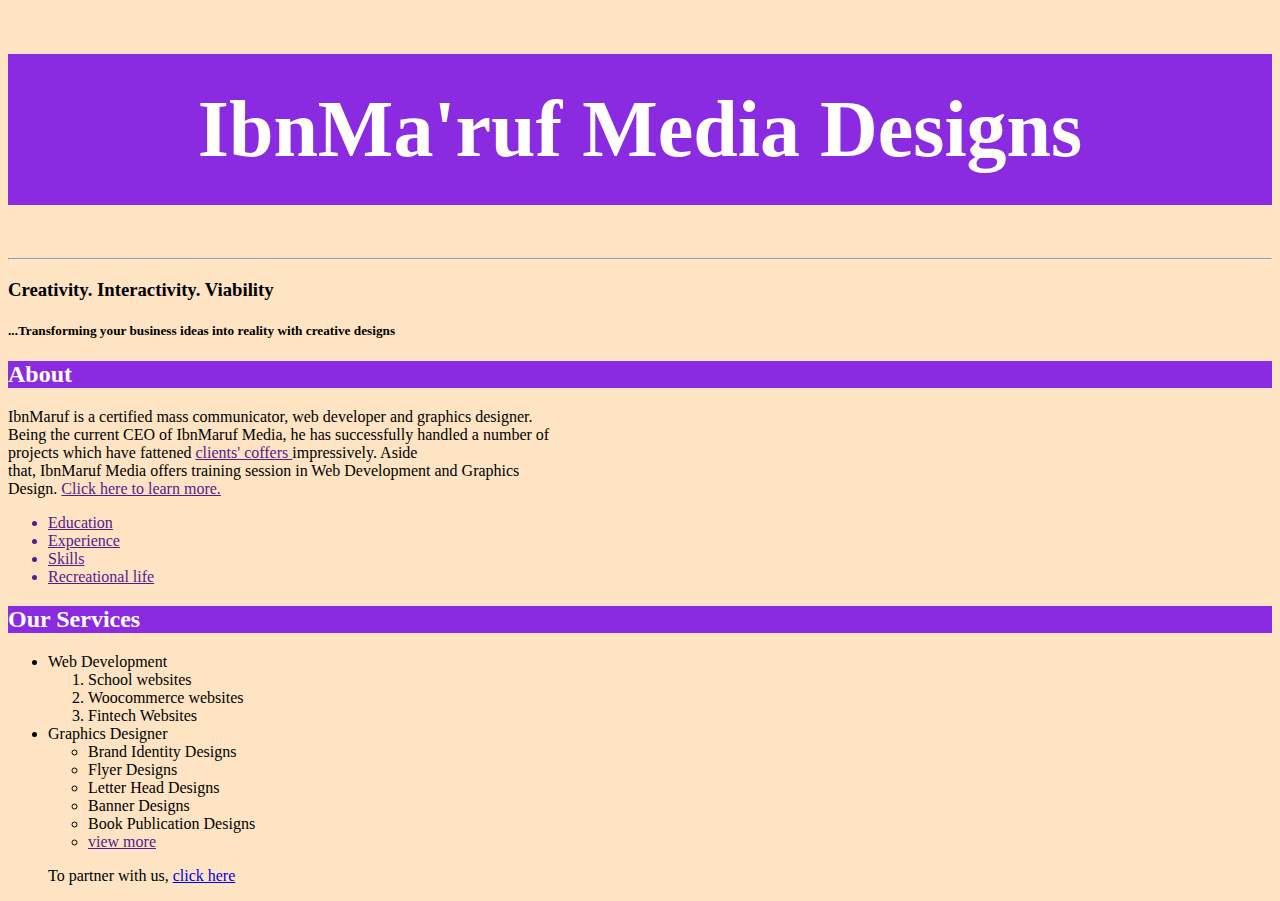
<file: index.html>
<!DOCTYPE html>
<html lang="en">
<head>
    <meta charset="UTF-8">
    <meta name="viewport" content="width=device-width, initial-scale=1.0">
    <title>IBNMARUF MEDIA</title>
    <link rel="stylesheet" href="style.css">
    <link rel="shortcut icon" href="mylogo.jpg" type="image/x-icon">
   
</head>
<body>
    <h1 id="top10">IbnMa'ruf Media Designs</h1><hr>
    <h3>Creativity. Interactivity. Viability</h3>
    <h5>...Transforming your business ideas into reality with creative designs</h5>
    <h2 class="top11">About</h2>
    <p>  IbnMaruf is a certified mass communicator, web developer and graphics designer.
        <br> Being the current CEO of IbnMaruf Media, he has successfully handled a number of
        <br>projects which have fattened <a href>  clients' coffers </a> impressively. Aside
        <br> that, IbnMaruf Media offers training session in Web Development and Graphics
        <br> Design. <a href>Click here to learn more.</a>
    </p>
    <a href><ul><li>Education</li>
        <li>Experience</li>
        <li>Skills</li>
        <li>Recreational life</li></ul></a>
        <h2 class="top12">Our Services</h2>
        <ul><li>Web Development
            <ol><li>School websites</li>
                <li>Woocommerce websites</li>
                <li>Fintech Websites</li></ol>
        </li>
    <li>Graphics Designer
        <ul><li>Brand Identity Designs</li>
            <li>Flyer Designs</li>
            <li>Letter Head Designs</li>
            <li>Banner Designs</li>
            <li>Book Publication Designs
                <li> <a href>view more</a></li>
        </li></ul> 
     <p> To partner with us, <a href="reg.html">click here</a></p>
    
</body>
</html>
</file>
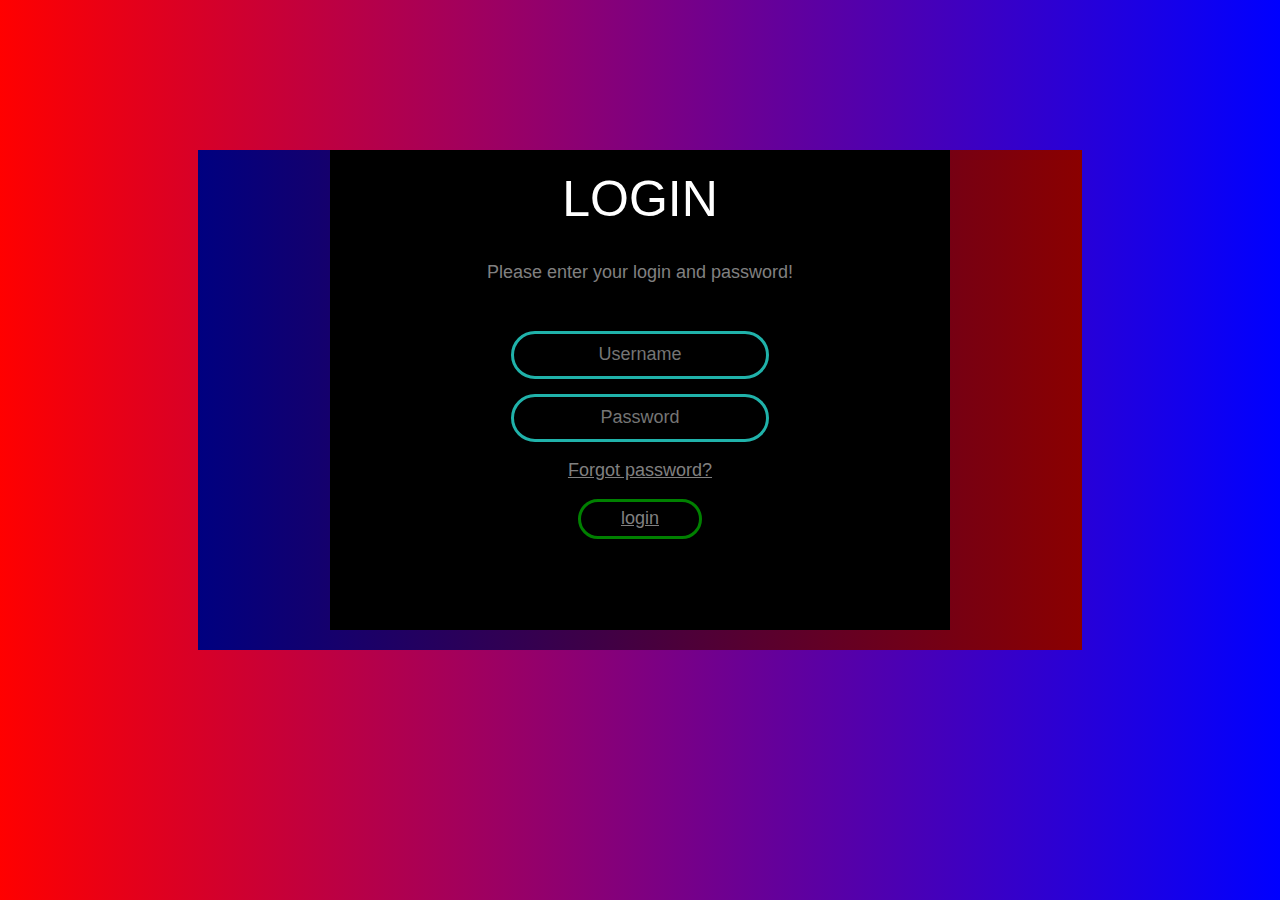
<file: login.html>
<!DOCTYPE html>
<html lang="en">
<head>
    <meta charset="UTF-8">
    <meta name="viewport" content="width=device-width, initial-scale=1.0">
    <title>Login page</title>
</head>
<style>
    #grad {background-image: linear-gradient(to right, red, blue);
    }
    .big {
        background-image: linear-gradient(to right,  navy, darkred);
        border: ;
         width: 70%;
         height: 500px;
         margin-top: 150px;
         margin-left: 15%;
    }
    .small {
        background-color: black;
        border: ;
        width: 70%;
        height: 480px;
        margin-top: 20px;
        margin-left: 15%;
        color: white;
        font-family: Arial, Helvetica, sans-serif;
        weight: 5px;
        font-size: 25px;
        text-align: center; 
    }
    .input3 {
        border: solid lightseagreen 3px;
         width: 40%;
         height: 40px;
         border-radius: 25px;
         background-color: black;
         font-size: 18px;
         text-align: center; 
         color: white;  
    }
    .input5 {border: solid lightseagreen 3px;
         width: 40%;
         height: 40px;
         border-radius: 25px;
         background-color: black;
         font-size: 18px;
         text-align: center;  
         color: white;

    }
    .f1 {
        margin-top: -70px ;
    }
    .f2 {margin-top: 15px ;

    }
    .f2 {margin-top: 15px ;
}
.input4 {border: solid green 3px;
         width: 20%;
         height: 40px;
         border-radius: 25px;
         background-color: black;
         font-size: 18px;
         text-align: center;
         color: grey;

}
a{color: grey;}
a:hover {color: green;}
a:active {color: white;}
button:hover {background-color: }


</style>
<body id="grad">
     <div class="big">
        
        <div class="small">
            <h1 style="font-weight: lighter; padding-top: 20px;" >LOGIN</h1>
            <p style="color: grey; font-size: 18px; padding-bottom: 100px;"> 
                Please enter your login and password!
            </p>
            <form action="" class="f1">
                <input type="Username" placeholder="Username"  class="input3">
                
            </form>
            <form action="" class="f2">
                <input type="Password" placeholder="Password" class="input5" >
                
            </form>
            <p style="color: grey; font-size: 18px;text-decoration: underline;" >
                 Forgot password?</p>
                 <form action="" class="f3">
                    <button class="input4"><a href="./successful.html">login</a></button>
                    
                </form>
        </div>
     </div>
</body>
</html>
</file>
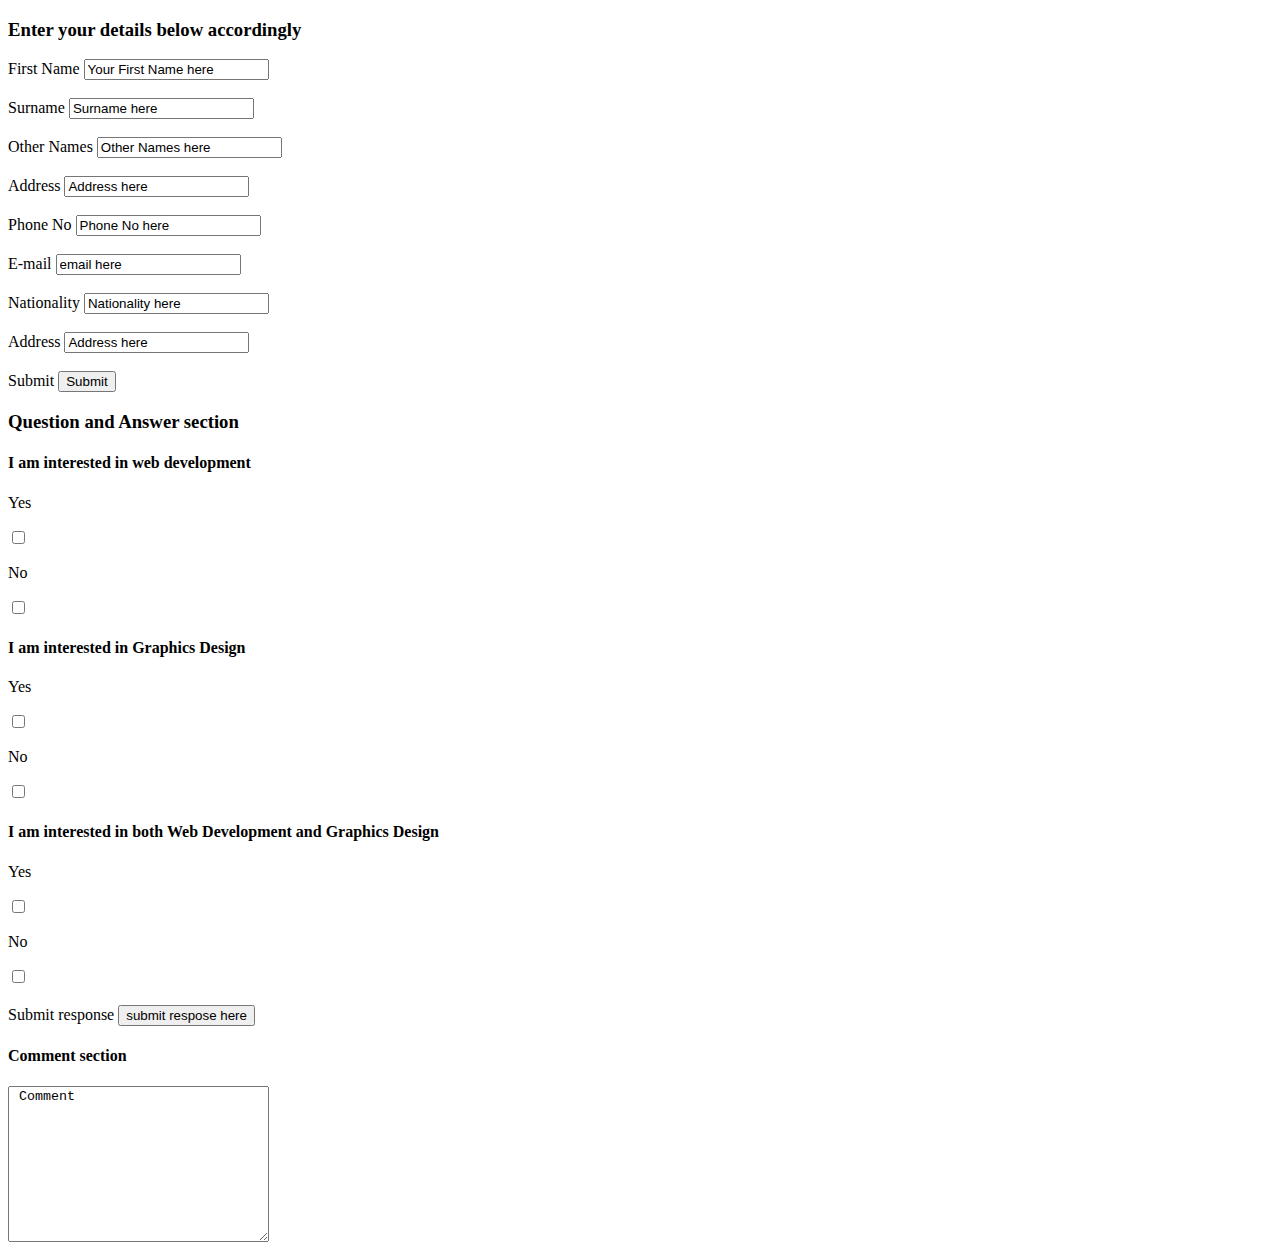
<file: reg.html>
<!DOCTYPE html>
<html lang="en">
<head>
    <meta charset="UTF-8">
    <meta name="viewport" content="width=device-width, initial-scale=1.0">
    <title>Registratin page</title>
</head>
<body>
    <h3> Enter your details below accordingly</h3>
    <form action="">
        <label for="">First Name</label>
        <input type="First Name" value="Your First Name here">
    </form>
    <br><form action="">
        <label for=""> Surname</label>
        <input type="Surname" value="Surname here">
    </form>
    <br><form action="">
        <label for=""> Other Names</label>
        <input type="Other Names" value="Other Names here">
    </form>
</form>
<br><form action="">
    <label for=""> Address</label>
    <input type="Address" value="Address here">
</form>

</form>
    <br><form action="">
        <label for=""> Phone No</label>
        <input type="Phone No" value="Phone No here">
    </form>
    <br><form action="">
        <label for=""> E-mail</label>
        <input type="email" value="email here">
    </form>
    <br><form action="">
        <label for=""> Nationality</label>
        <input type="Nationality" value="Nationality here">
    </form>
    <br><form action="./submit.html">
        <label for=""> Address</label>
        <input type="Address" value="Address here">
        <br><br><label for="">Submit</label>
        <input type="submit">
        
    </form>

    <h3>Question and Answer section</h3>
    <h4>I am interested in web development</h4>
    <p>Yes</p>
    <input type="checkbox" value="true">
    <p>No</p>
    <input type="checkbox" value="true">
    
    <h4>I am interested in Graphics Design</h4>
    <p>Yes</p>
    <input type="checkbox" value="true">
    <p>No</p>
    <input type="checkbox" value="true">
    
    <h4>I am interested in both Web Development and Graphics Design</h4>
    <p>Yes</p>
    <input type="checkbox" value="true">
    <p>No</p>
    <input type="checkbox" value="true">
    <br><br><form action="./submit.html">
        <label for="">Submit response</label>
        <input type="submit" value="submit respose here">
    </form>
    <h4>Comment section</h4>
    <textarea name="" id="" cols="30" rows="10"> Comment</textarea>
</body>
</html>
</file>
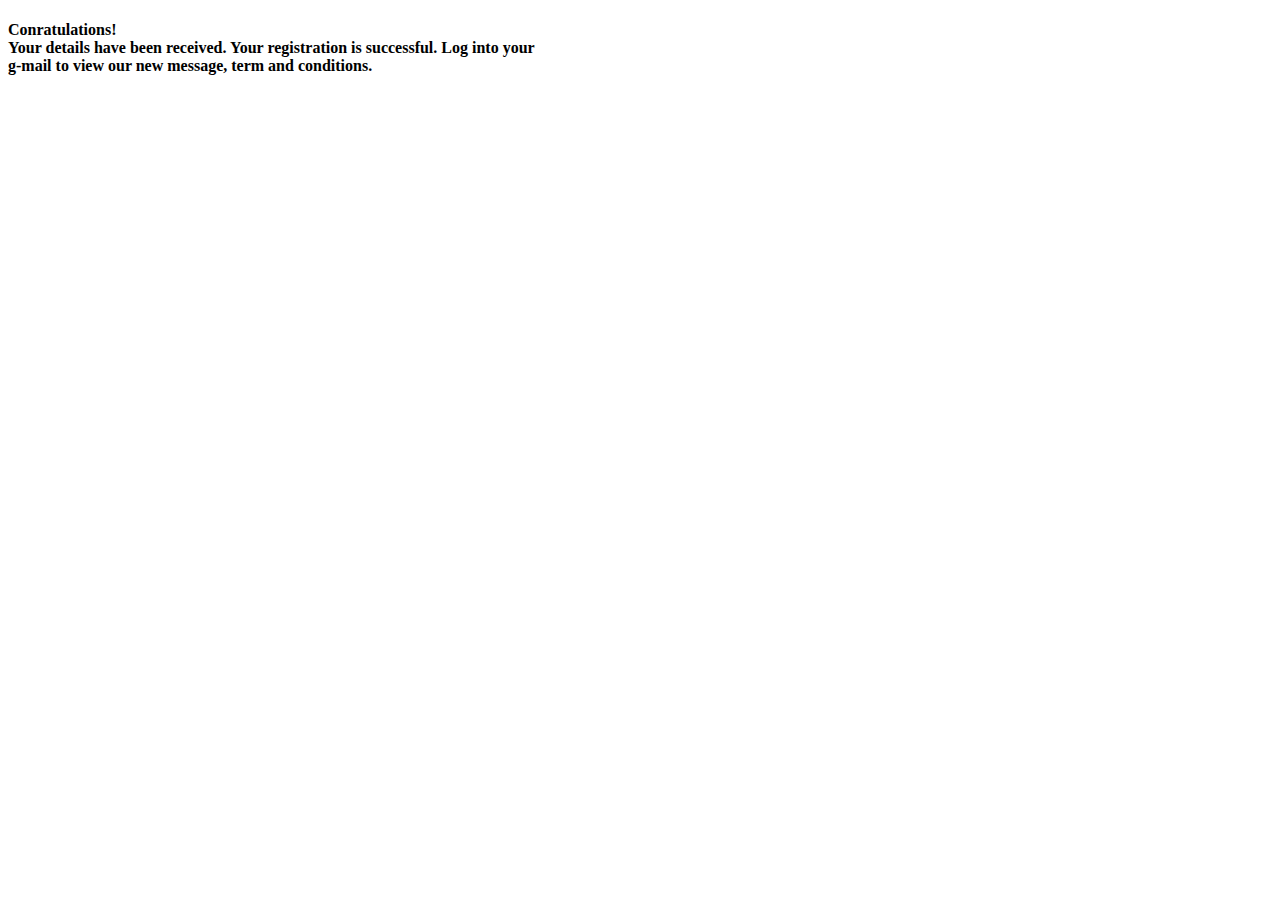
<file: submit.html>
<!DOCTYPE html>
<html lang="en">
<head>
    <meta charset="UTF-8">
    <meta name="viewport" content="width=device-width, initial-scale=1.0">
    <title>Submit page</title>
</head>
<body>
    <h4> Conratulations!
        <br>Your details have been received. Your registration is successful. Log into your 
        <br>g-mail to view our new message, term and conditions.</h4>
</body>
</html>
</file>
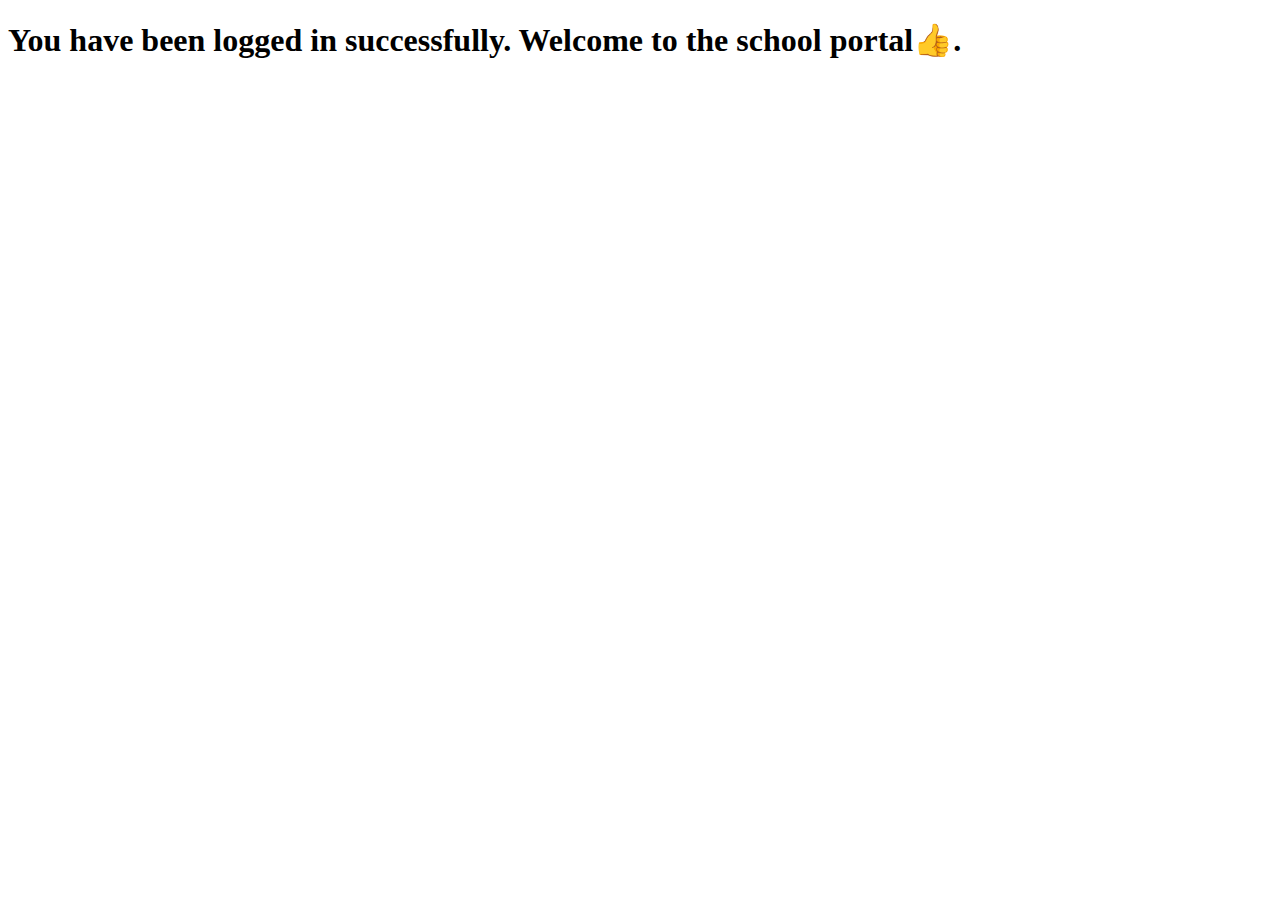
<file: successful.html>
<!DOCTYPE html>
<html lang="en">
<head>
    <meta charset="UTF-8">
    <meta name="viewport" content="width=device-width, initial-scale=1.0">
    <title>Successful page</title>
</head>
<body>
    <h1>You have been logged in successfully. Welcome to the school portal👍.
    </h1>
</body>
</html>
</file>
<file: style.css>
#top10 {color: white; background-color: blueviolet
    ; font-size: 80px; text-align: center; font-family: Astonice
    ; padding: 30px;}
    body {background-color: bisque;}
    .top11 {background-color: blueviolet; color: white;}
    .top12 {background-color: blueviolet; color: white;}
</file>
